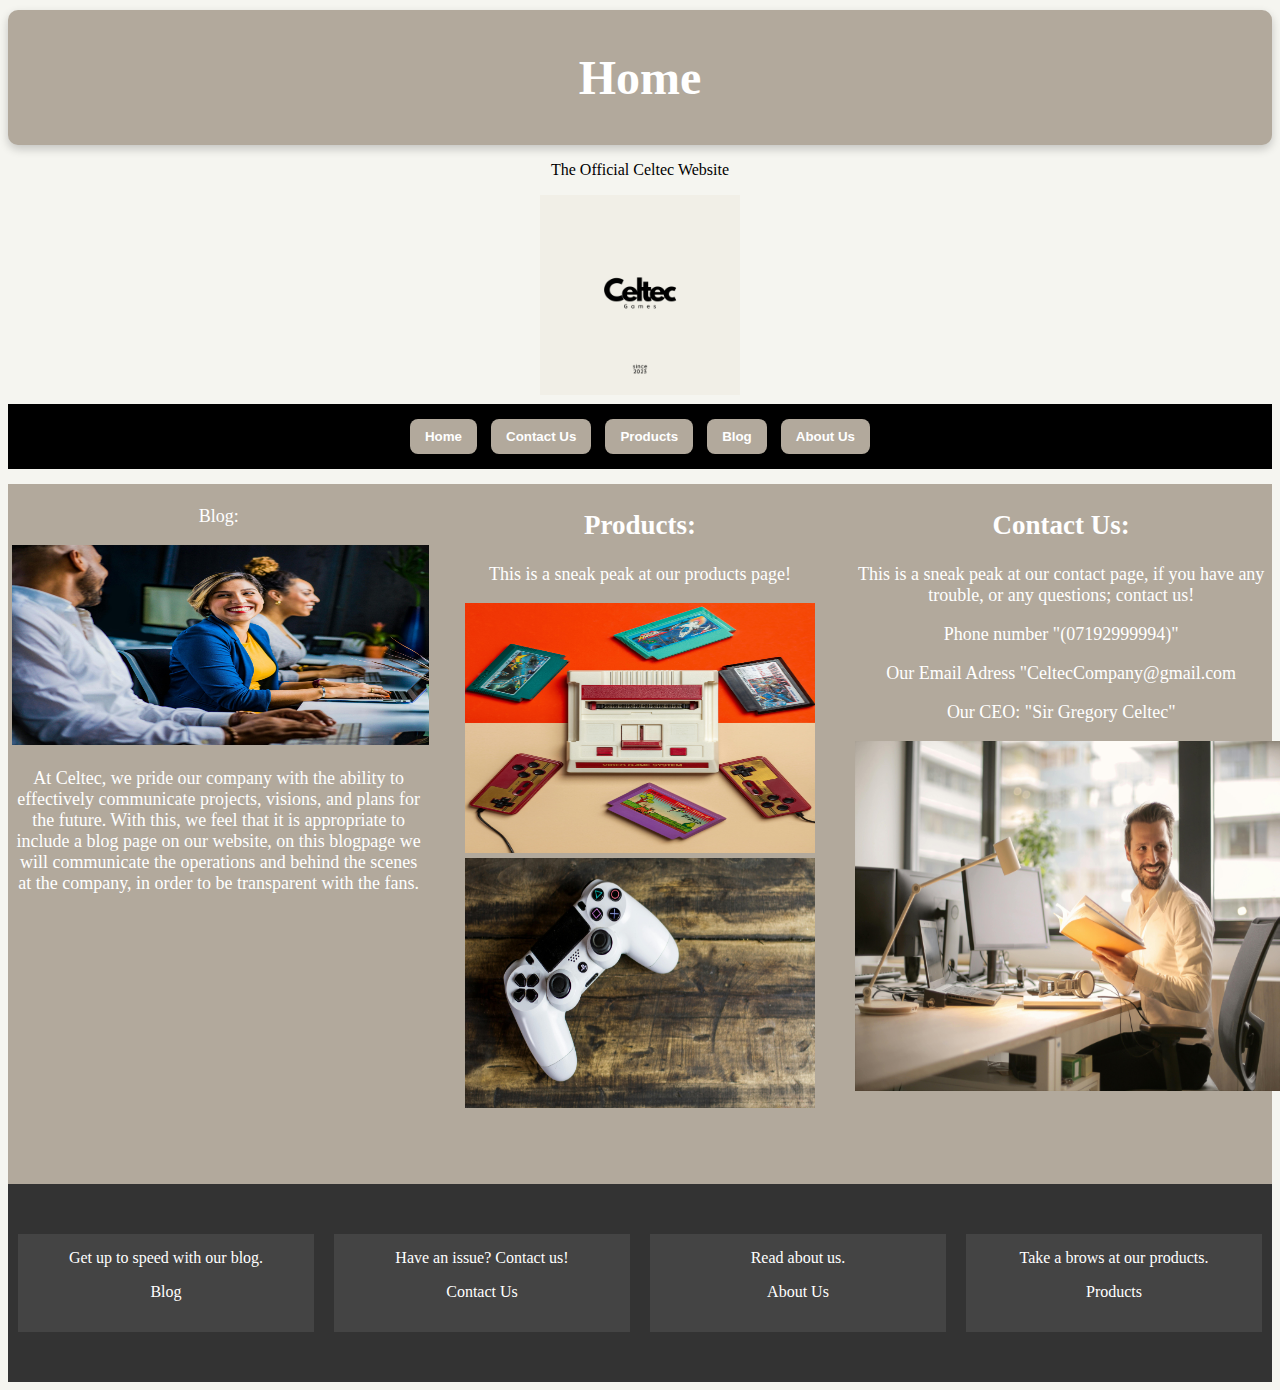
<file: U6_A2/index.html>
<!DOCTYPE html>
<html lang="en">
<head>
    <meta charset="UTF-8">
    <meta name="viewport" content="width=device-width, initial-scale=1.0">
    <title>Celtec Home</title>
    <link rel="stylesheet" href="styles.css">
</head>
<body>
    <h1>Home</h1>
    <p>The Official Celtec Website</p>
	<img src="images/CeltecLogo.png"
	    width="200" 
        height="200">
	
<nav>
  <center>
    <button><a href="index.html">Home</a></button >
    <button><a href="Contactus.html">Contact Us</a></button>
    <button><a href="products.html">Products</button>
    <button><a href="blog.html">Blog</a></button>
    <button><a href="aboutus.html">About Us</a></button>
  </center>
</nav>


    <div class="row">
        <div class="column-1">
		 
            <p><a href="blog.html">Blog</a>:</p>
			<img src="images/deskpeople1.jpg"
			width="490" 
        height="200">
			
			
			<p>At Celtec, we pride our company with the ability to effectively communicate projects, visions, and plans for the future. With this, we feel that it is appropriate to include a blog page on our website, on this blogpage we will communicate the operations and behind the scenes at the company, in order to be transparent with the fans.<p/>
        </div>
        <div class="column-2">
            <H2> <a href="products.html">Products</a>:</h2>
			<p> This is a sneak peak at our products page! <p/>
			
			<img src="images/console1.jpg"
		 width="350" 
        height="250">
			
			<img src="images/controller1.jpg"    
		width="350" 
        height="250"
			
			
		>
		
        </div>
        <div class="column-3">
            <h2><a href="Contactus.html">Contact Us</a>:</h2>
			<p> This is a sneak peak at our contact page, if you have any trouble, or any questions; contact us! <p/>
		      <p>Phone number "(07192999994)"<p/>
               <p>Our Email Adress "CeltecCompany@gmail.com<p/>
               <p>Our CEO: "Sir Gregory Celtec"</p>
			    <img src="images/employee1.jpg"
			   width="450" 
        height="350">
        </div>
    </div>
</body>

<footer>

  <div class="container">
    <div class="box">Get up to speed with our blog.
	
	<p>  <a href="blog.html">Blog</a>
	<p/>
	
    </div>
    <div class="box">Have an issue? Contact us!
	<p> <a href="Contactus.html">Contact Us</a>
	<p/> 
	
	</div>
    <div class="box">Read about us.
	<p> <a href="aboutus.html">About Us</a>
	<p/>
	
	</div>
    <div class="box">Take a brows at our products.
	<p> <a href="products.html">Products</a>
	<p/>
	
	</div>
	
  </div>
  
</footer>
 
</html>
</file>
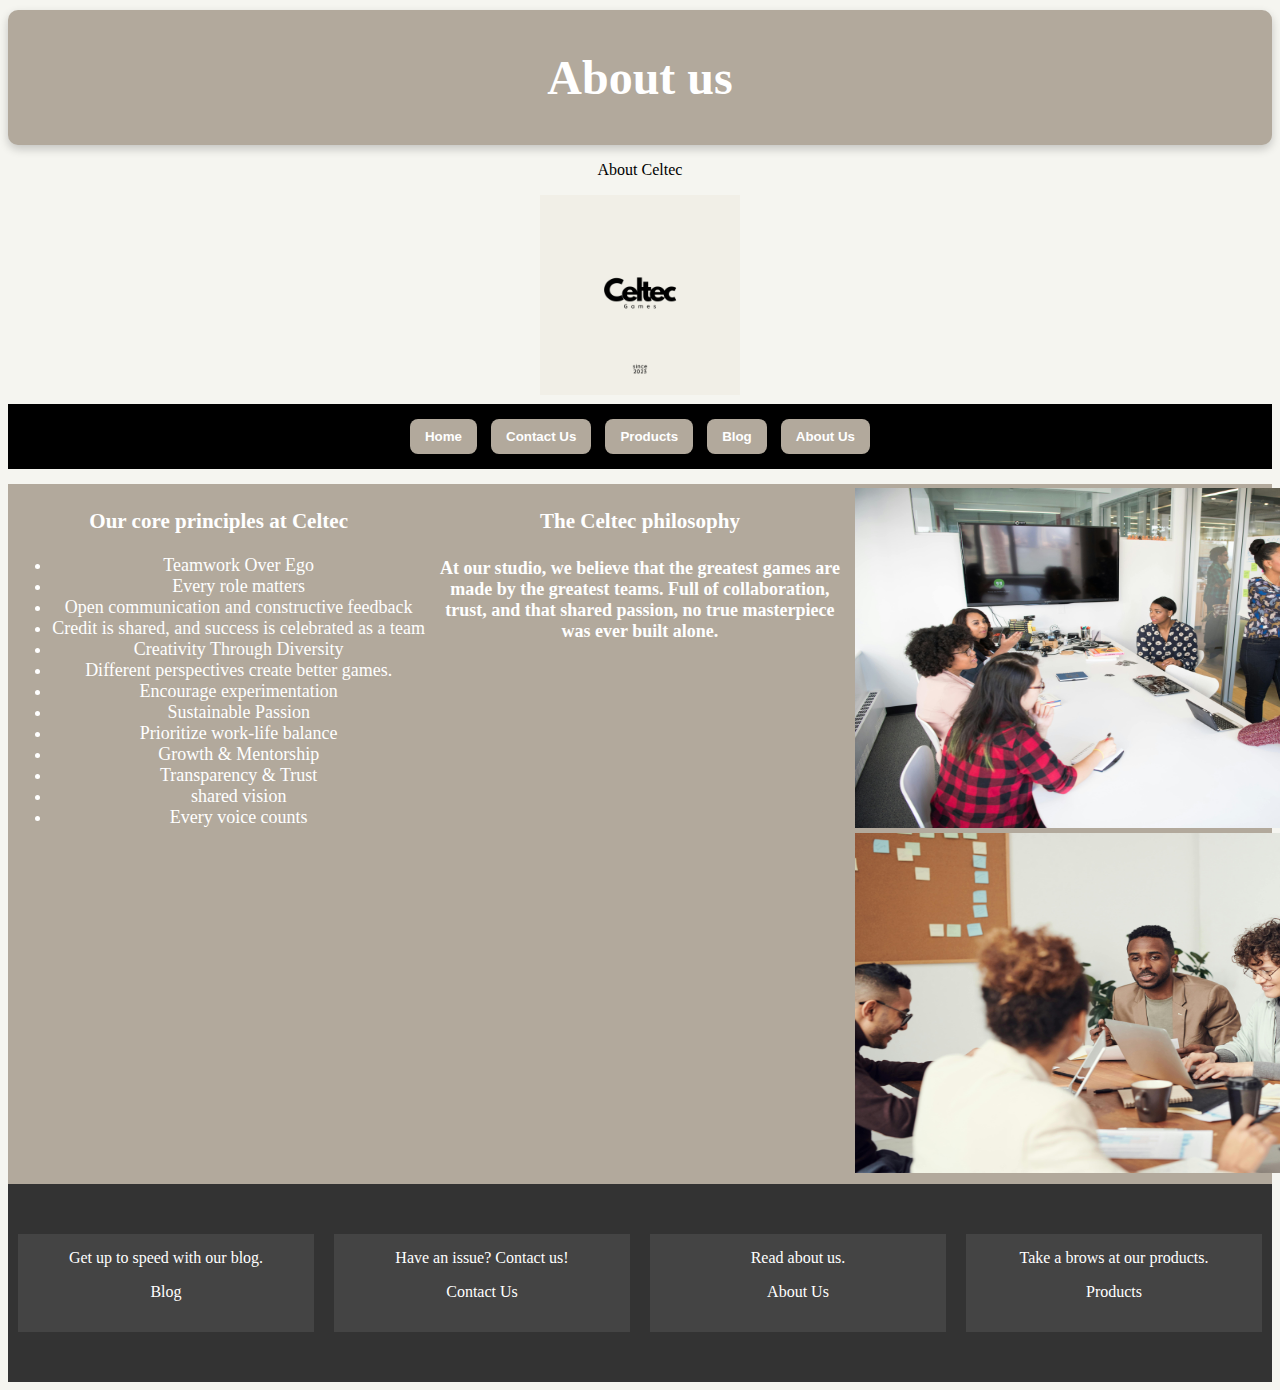
<file: U6_A2/aboutus.html>
<!DOCTYPE html>
<html lang="en">
<head>
    <meta charset="UTF-8">
    <meta name="viewport" content="width=device-width, initial-scale=1.0">
    <title>Blog</title>
    <link rel="stylesheet" href="styles.css">
</head>
<body>
    <h1>About us</h1>
    <p>About Celtec</p>
	  <img src="images/CeltecLogo.png"
	    width="200" 
        height="200">
    
    <nav>
  <center>
    <button><a href="index.html">Home</a></button >
    <button><a href="Contactus.html">Contact Us</a></button>
    <button><a href="products.html">Products</button>
    <button><a href="blog.html">Blog</a></button>
    <button><a href="aboutus.html">About Us</a></button>
  </center>
</nav>

    <div class="row">
        <div class="column-1">
            <h3>Our core principles at Celtec</h3>
            <ul>
                <li>Teamwork Over Ego</li>
                <li>Every role matters</li>
                <li>Open communication and constructive feedback</li>
                <li>Credit is shared, and success is celebrated as a team</li>
                <li>Creativity Through Diversity</li>
                <li>Different perspectives create better games.</li>
                <li>Encourage experimentation</li>
                <li>Sustainable Passion</li>
                <li>Prioritize work-life balance</li>
                <li>Growth & Mentorship</li>
                <li>Transparency & Trust</li>
                <li>shared vision</li>
                <li>Every voice counts</li>
            </ul>
        </div>
        <div class="column-2">
            <h3>The Celtec philosophy</h3>
            <h4>At our studio, we believe that the greatest games are made by the greatest teams. Full of collaboration, trust, and that shared passion, no true masterpiece was ever built alone.</h4>
			<p><p/>
			<p><p/>
			<p><p/>
			<p><p/>
			<p><p/>
			<p><p/>
			
			<!-- The <p></p> above is done in order to provide space for extra workings onto the page -->
			
		</div>
        <div class="column-3">
            <img src="images/employee2.jpg" width="600" height="340"> <!-- These 2 rows of code with the <img> tag are to set the coordinates of the images on the webspage -->
			
            <img src="images/employee3.jpg" width="600" height="340">
        </div>
    </div>

    <footer>
        <div class="container">
            <div class="box">Get up to speed with our blog.
                <p><a href="blog.html">Blog</a></p>
            </div>
            <div class="box">Have an issue? Contact us!
                <p><a href="Contactus.html">Contact Us</a></p> 
            </div>
            <div class="box">Read about us.
                <p><a href="aboutus.html">About Us</a></p>
            </div>
            <div class="box">Take a brows at our products.
                <p><a href="products.html">Products</a></p>
            </div>
        </div>
    </footer>
</body>
</html>
</file>
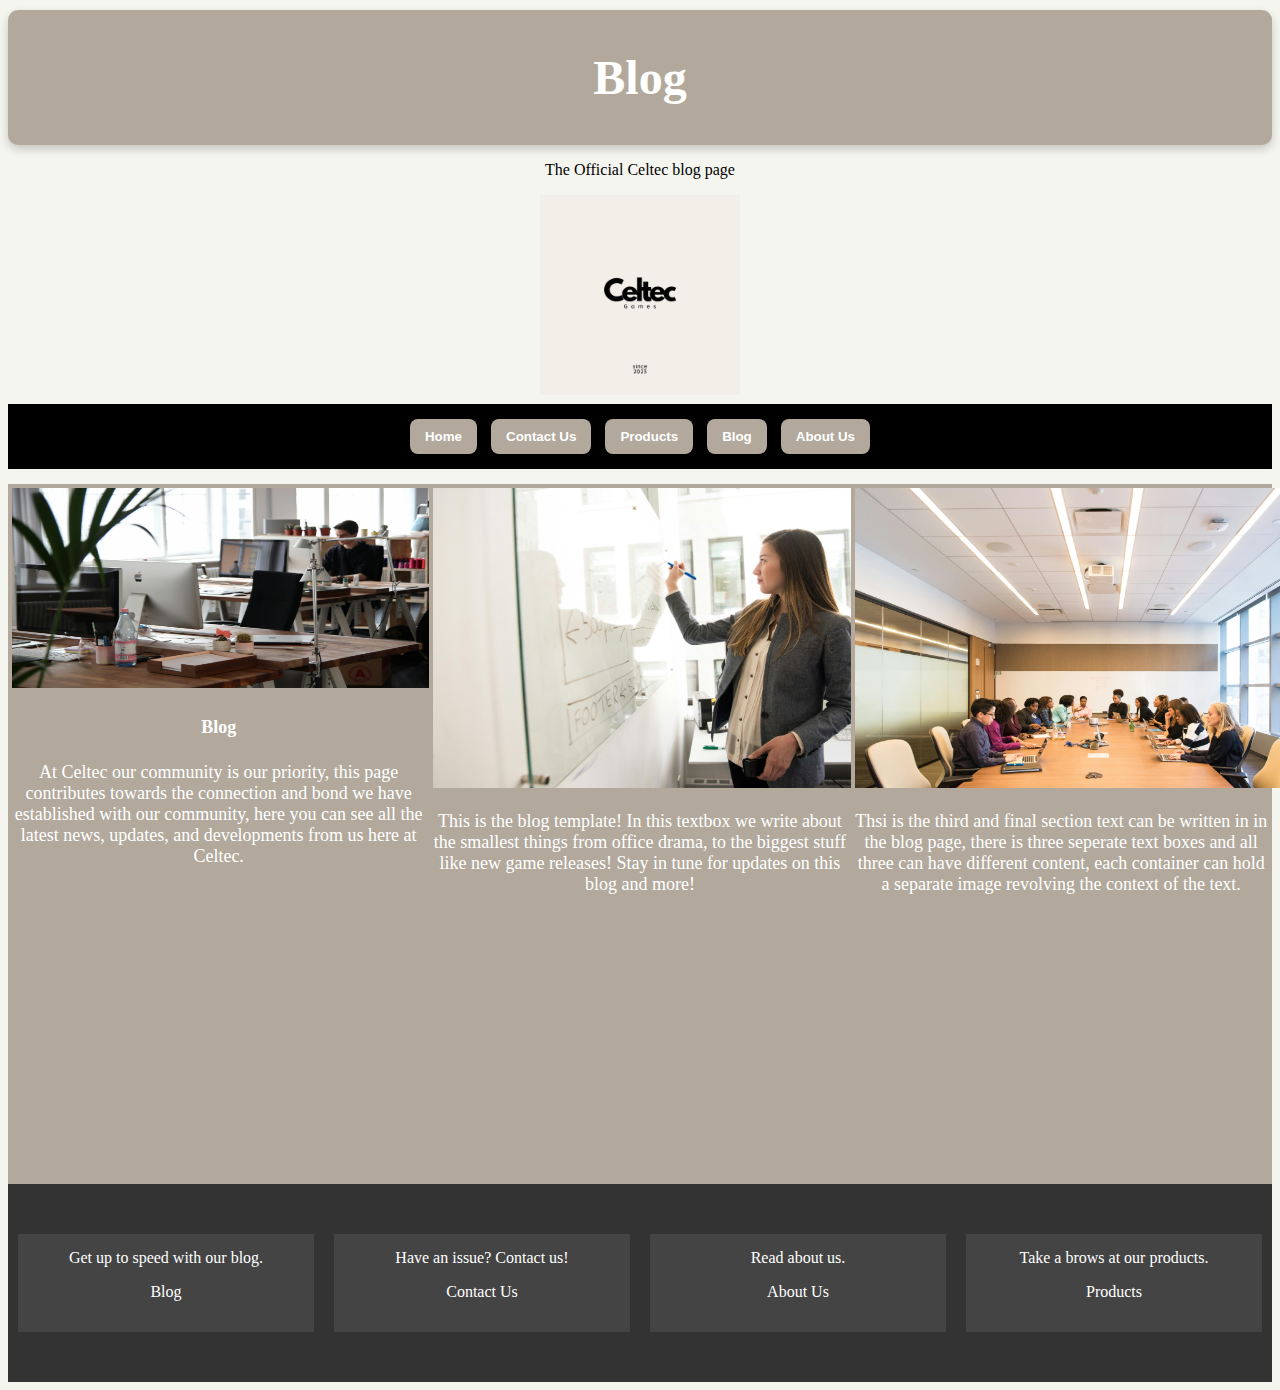
<file: U6_A2/blog.html>
<!DOCTYPE html>
<html lang="en">
 <head>
    <meta charset="UTF-8">
    <meta name="viewport" content="width=device-width, initial-scale=1.0">
    <title>Blog</title>
    <link rel="stylesheet" href="styles.css">
 </head>
 
 <body>
     <h1>Blog</h1>
      <p>The Official Celtec blog page</p>
	    <img src="images/CeltecLogo.png"
	    width="200" 
        height="200">
    
     <nav>
      <center>
        <button><a href="index.html">Home</a></button >
        <button><a href="Contactus.html">Contact Us</a></button>
        <button><a href="products.html">Products</button>
        <button><a href="blog.html">Blog</a></button>
        <button><a href="aboutus.html">About Us</a></button>
      </center>
     </nav>

	 
    <div class="row">
	
        <div class="column-1">
            <img src="images/office1.jpg" width="490" height="200">
            <h4>Blog</h4>
            <p>At Celtec our community is our priority, this page contributes towards the connection and bond we have established with our community, here you can see all the latest news, updates, and developments from us here at Celtec.</p>
        </div>
		
        <div class="column-2">
		    <img src="images/blogimage1.jpg" 
			 width="490" 
			 height="300">
			<p>This is the blog template! In this textbox we write about the smallest things from office drama, to the biggest stuff like new game releases! Stay in tune for updates on this blog and more!</p>
        </div>
		
        <div class="column-3">
			<img src="images/blogimage2.jpg" 
			 width="490" 
			 height="300">
		    <p>Thsi is the third and final section text can be written in in the blog page, there is three seperate text boxes and all three can have different content, each container can hold a separate image revolving the context of the text.</p>
        </div>
		
    </div>

    <footer>
        <div class="container">
            <div class="box">Get up to speed with our blog.
                <p><a href="blog.html">Blog</a></p>
            </div>
			
            <div class="box">Have an issue? Contact us!
                <p><a href="Contactus.html">Contact Us</a></p> 
            </div>
			
            <div class="box">Read about us.
                <p><a href="aboutus.html">About Us</a></p>
            </div>
			
            <div class="box">Take a brows at our products.
                <p><a href="products.html">Products</a></p>
            </div>
        </div>
    </footer>
	
</body>
</html>
</file>
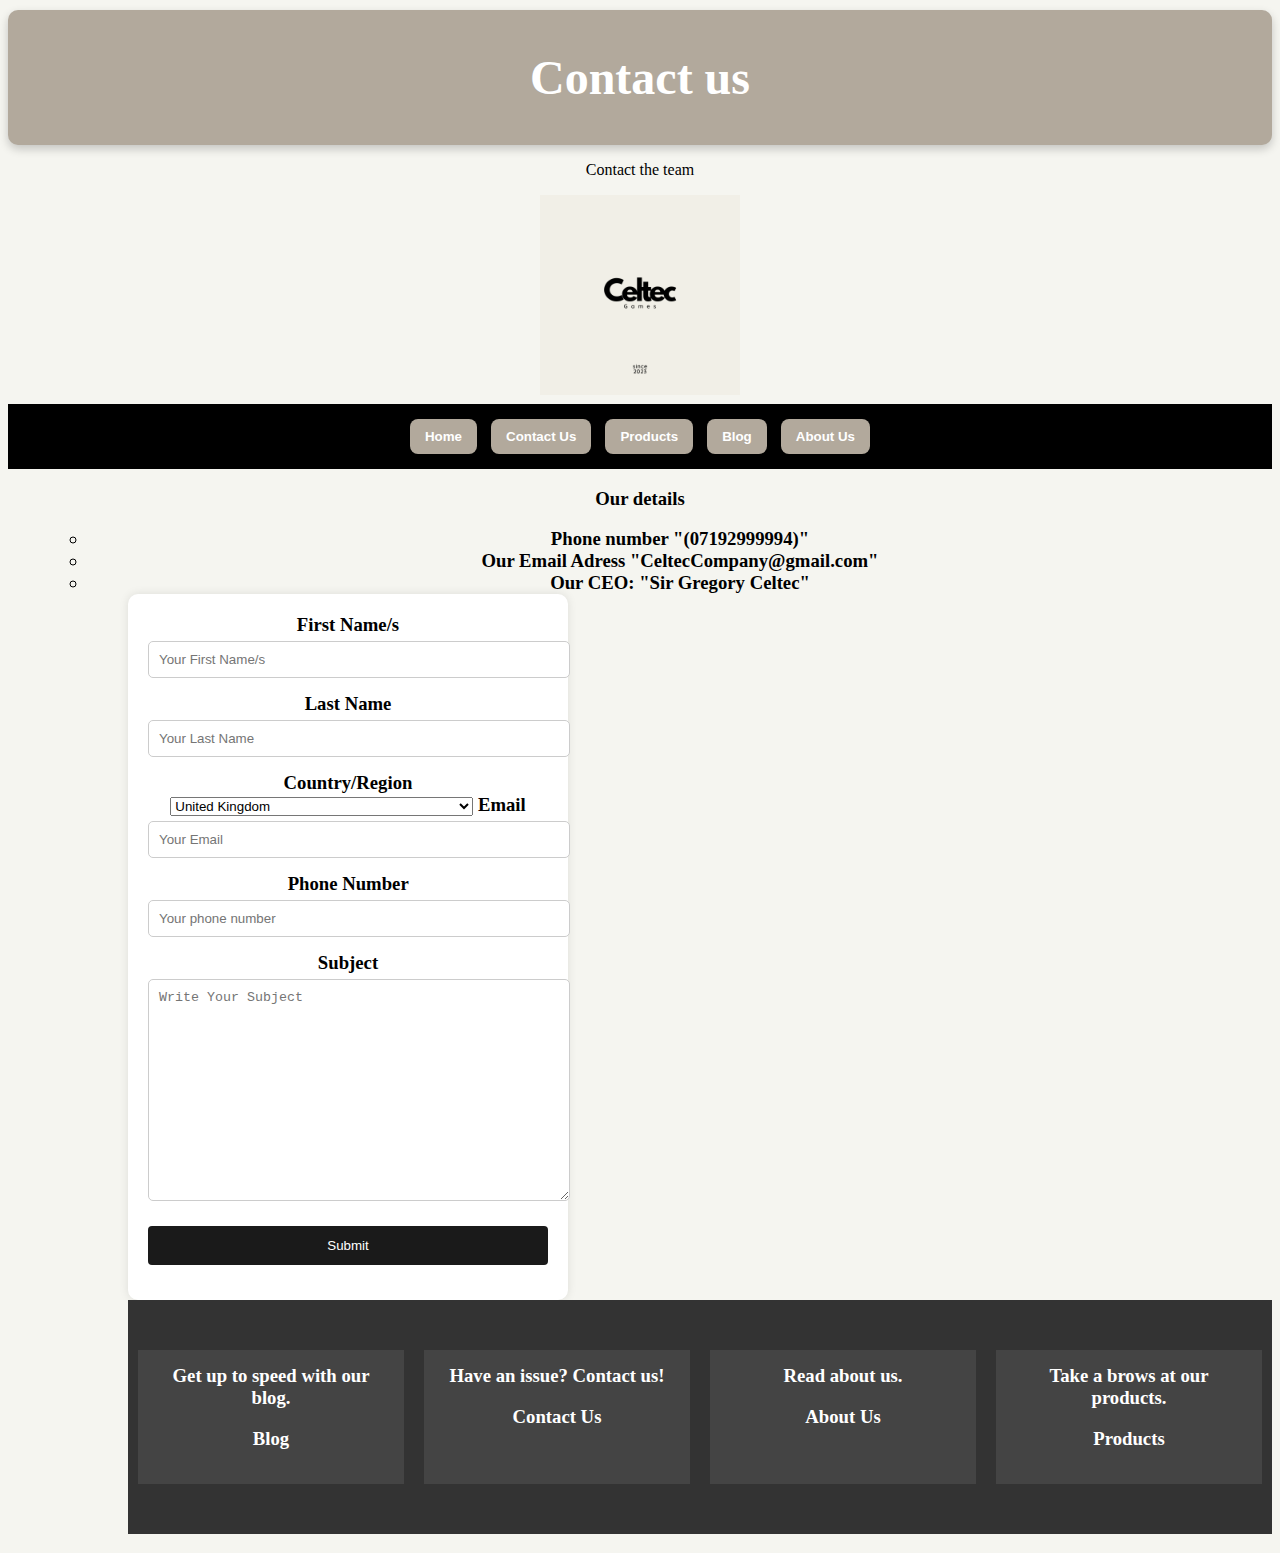
<file: U6_A2/Contactus.html>
<!DOCTYPE html>
<html lang="en">
 <head>
    <meta charset="UTF-8">
    <meta name="viewport" content="width=device-width, initial-scale=1.0">
    <title>Contact</title>
    <link rel="stylesheet" href="styles.css">
 </head>
 
 
 <body>
    <h1>Contact us</h1>
     <p>Contact the team</p>
	 <img src="images/CeltecLogo.png"
	    width="200" 
        height="200">
	

	
	 <nav>
   <center>
     <button><a href="index.html">Home</a></button >
     <button><a href="Contactus.html">Contact Us</a></button>
     <button><a href="products.html">Products</button>
     <button><a href="blog.html">Blog</a></button>
     <button><a href="aboutus.html">About Us</a></button>
   </center>
 </nav>
	
	<h3> Our details<h3/>
	
	<menu>
	  <ul>
	   <li>Phone number "(07192999994)"</li>
	   <li>Our Email Adress "CeltecCompany@gmail.com"</li>
	   <li>Our CEO: "Sir Gregory Celtec"</li>
	<menu/>

	
	         <div class="form-wrapper">
                <div class="contact-form">
                    <form action="mailto:22139192@cambria.ac.uk" method="post" enctype="text/plain">

                        <label for="fname">First Name/s</label>
                        <input type="text" id="fname" name="firstname" placeholder="Your First Name/s">

                        <label for="lname">Last Name</label>
                        <input type="text" id="lname" name="lastname" placeholder="Your Last Name">

						<label for="country">Country/Region</label>
						<select id="country" name="country">
						<option value="United Kingdom">United Kingdom</option>
						<option value="United States">United States</option>
						<option value="Afghanistan">Afghanistan</option>
						<option value="Albania">Albania</option>
						<option value="Algeria">Algeria</option>
						<option value="American Samoa">American Samoa</option>
						<option value="Andorra">Andorra</option>
						<option value="Angola">Angola</option>
						<option value="Anguilla">Anguilla</option>
						<option value="Antarctica">Antarctica</option>
						<option value="Antigua and Barbuda">Antigua and Barbuda</option>
						<option value="Argentina">Argentina</option>
						<option value="Armenia">Armenia</option>
						<option value="Aruba">Aruba</option>
						<option value="Australia">Australia</option>
						<option value="Austria">Austria</option>
						<option value="Azerbaijan">Azerbaijan</option>
						<option value="Bahamas">Bahamas</option>
						<option value="Bahrain">Bahrain</option>
						<option value="Bangladesh">Bangladesh</option>
						<option value="Barbados">Barbados</option>
						<option value="Belarus">Belarus</option>
						<option value="Belgium">Belgium</option>
						<option value="Belize">Belize</option>
						<option value="Benin">Benin</option>
						<option value="Bermuda">Bermuda</option>
						<option value="Bhutan">Bhutan</option>
						<option value="Bolivia">Bolivia</option>
						<option value="Bosnia and Herzegowina">Bosnia and Herzegowina</option>
						<option value="Botswana">Botswana</option>
						<option value="Bouvet Island">Bouvet Island</option>
						<option value="Brazil">Brazil</option>
						<option value="British Indian Ocean Territory">British Indian Ocean Territory</option>
						<option value="Brunei Darussalam">Brunei Darussalam</option>
						<option value="Bulgaria">Bulgaria</option>
						<option value="Burkina Faso">Burkina Faso</option>
						<option value="Burundi">Burundi</option>
						<option value="Cambodia">Cambodia</option>
						<option value="Cameroon">Cameroon</option>
						<option value="Canada">Canada</option>
						<option value="Cape Verde">Cape Verde</option>
						<option value="Cayman Islands">Cayman Islands</option>
						<option value="Central African Republic">Central African Republic</option>
						<option value="Chad">Chad</option>
						<option value="Chile">Chile</option>
						<option value="China">China</option>
						<option value="Christmas Island">Christmas Island</option>
						<option value="Cocos Islands">Cocos (Keeling) Islands</option>
						<option value="Colombia">Colombia</option>
						<option value="Comoros">Comoros</option>
						<option value="Congo">Congo</option>
						<option value="Congo">Congo, the Democratic Republic of the</option>
						<option value="Cook Islands">Cook Islands</option>
						<option value="Costa Rica">Costa Rica</option>
						<option value="Cota D'Ivoire">Cote d'Ivoire</option>
						<option value="Croatia">Croatia (Hrvatska)</option>
						<option value="Cuba">Cuba</option>
						<option value="Cyprus">Cyprus</option>
						<option value="Czech Republic">Czech Republic</option>
						<option value="Denmark">Denmark</option>
						<option value="Djibouti">Djibouti</option>
						<option value="Dominica">Dominica</option>
						<option value="Dominican Republic">Dominican Republic</option>
						<option value="East Timor">East Timor</option>
						<option value="Ecuador">Ecuador</option>
						<option value="Egypt">Egypt</option>
						<option value="El Salvador">El Salvador</option>
						<option value="Equatorial Guinea">Equatorial Guinea</option>
						<option value="Eritrea">Eritrea</option>
						<option value="Estonia">Estonia</option>
						<option value="Ethiopia">Ethiopia</option>
						<option value="Falkland Islands">Falkland Islands (Malvinas)</option>
						<option value="Faroe Islands">Faroe Islands</option>
						<option value="Fiji">Fiji</option>
						<option value="Finland">Finland</option>
						<option value="France">France</option>
						<option value="France Metropolitan">France, Metropolitan</option>
						<option value="French Guiana">French Guiana</option>
						<option value="French Polynesia">French Polynesia</option>
						<option value="French Southern Territories">French Southern Territories</option>
						<option value="Gabon">Gabon</option>
						<option value="Gambia">Gambia</option>
						<option value="Georgia">Georgia</option>
						<option value="Germany">Germany</option>
						<option value="Ghana">Ghana</option>
						<option value="Gibraltar">Gibraltar</option>
						<option value="Greece">Greece</option>
						<option value="Greenland">Greenland</option>
						<option value="Grenada">Grenada</option>
						<option value="Guadeloupe">Guadeloupe</option>
						<option value="Guam">Guam</option>
						<option value="Guatemala">Guatemala</option>
						<option value="Guinea">Guinea</option>
						<option value="Guinea-Bissau">Guinea-Bissau</option>
						<option value="Guyana">Guyana</option>
						<option value="Haiti">Haiti</option>
						<option value="Heard and McDonald Islands">Heard and Mc Donald Islands</option>
						<option value="Holy See">Holy See (Vatican City State)</option>
						<option value="Honduras">Honduras</option>
						<option value="Hong Kong">Hong Kong</option>
						<option value="Hungary">Hungary</option>
						<option value="Iceland">Iceland</option>
						<option value="India">India</option>
						<option value="Indonesia">Indonesia</option>
						<option value="Iran">Iran (Islamic Republic of)</option>
						<option value="Iraq">Iraq</option>
						<option value="Ireland">Ireland</option>
						<option value="Israel">Israel</option>
						<option value="Italy">Italy</option>
						<option value="Jamaica">Jamaica</option>
						<option value="Japan">Japan</option>
						<option value="Jordan">Jordan</option>
						<option value="Kazakhstan">Kazakhstan</option>
						<option value="Kenya">Kenya</option>
						<option value="Kiribati">Kiribati</option>
						<option value="Democratic People's Republic of Korea">Korea, Democratic People's Republic of</option>
						<option value="Korea">Korea, Republic of</option>
						<option value="Kuwait">Kuwait</option>
						<option value="Kyrgyzstan">Kyrgyzstan</option>
						<option value="Lao">Lao People's Democratic Republic</option>
						<option value="Latvia">Latvia</option>
						<option value="Lebanon">Lebanon</option>
						<option value="Lesotho">Lesotho</option>
						<option value="Liberia">Liberia</option>
						<option value="Libyan Arab Jamahiriya">Libyan Arab Jamahiriya</option>
						<option value="Liechtenstein">Liechtenstein</option>
						<option value="Lithuania">Lithuania</option>
						<option value="Luxembourg">Luxembourg</option>
						<option value="Macau">Macau</option>
						<option value="Macedonia">Macedonia, The Former Yugoslav Republic of</option>
						<option value="Madagascar">Madagascar</option>
						<option value="Malawi">Malawi</option>
						<option value="Malaysia">Malaysia</option>
						<option value="Maldives">Maldives</option>
						<option value="Mali">Mali</option>
						<option value="Malta">Malta</option>
						<option value="Marshall Islands">Marshall Islands</option>
						<option value="Martinique">Martinique</option>
						<option value="Mauritania">Mauritania</option>
						<option value="Mauritius">Mauritius</option>
						<option value="Mayotte">Mayotte</option>
						<option value="Mexico">Mexico</option>
						<option value="Micronesia">Micronesia, Federated States of</option>
						<option value="Moldova">Moldova, Republic of</option>
						<option value="Monaco">Monaco</option>
						<option value="Mongolia">Mongolia</option>
						<option value="Montserrat">Montserrat</option>
						<option value="Morocco">Morocco</option>
						<option value="Mozambique">Mozambique</option>
						<option value="Myanmar">Myanmar</option>
						<option value="Namibia">Namibia</option>
						<option value="Nauru">Nauru</option>
						<option value="Nepal">Nepal</option>
						<option value="Netherlands">Netherlands</option>
						<option value="Netherlands Antilles">Netherlands Antilles</option>
						<option value="New Caledonia">New Caledonia</option>
						<option value="New Zealand">New Zealand</option>
						<option value="Nicaragua">Nicaragua</option>
						<option value="Niger">Niger</option>
						<option value="Nigeria">Nigeria</option>
						<option value="Niue">Niue</option>
						<option value="Norfolk Island">Norfolk Island</option>
						<option value="Northern Mariana Islands">Northern Mariana Islands</option>
						<option value="Norway">Norway</option>
						<option value="Oman">Oman</option>
						<option value="Pakistan">Pakistan</option>
						<option value="Palau">Palau</option>
						<option value="Panama">Panama</option>
						<option value="Papua New Guinea">Papua New Guinea</option>
						<option value="Paraguay">Paraguay</option>
						<option value="Peru">Peru</option>
						<option value="Philippines">Philippines</option>
						<option value="Pitcairn">Pitcairn</option>
						<option value="Poland">Poland</option>
						<option value="Portugal">Portugal</option>
						<option value="Puerto Rico">Puerto Rico</option>
						<option value="Qatar">Qatar</option>
						<option value="Reunion">Reunion</option>
						<option value="Romania">Romania</option>
						<option value="Russia">Russian Federation</option>
						<option value="Rwanda">Rwanda</option>
						<option value="Saint Kitts and Nevis">Saint Kitts and Nevis</option>
						<option value="Saint Lucia">Saint LUCIA</option>
						<option value="Saint Vincent">Saint Vincent and the Grenadines</option>
						<option value="Samoa">Samoa</option>
						<option value="San Marino">San Marino</option>
						<option value="Sao Tome and Principe">Sao Tome and Principe</option>
						<option value="Saudi Arabia">Saudi Arabia</option>
						<option value="Senegal">Senegal</option>
						<option value="Seychelles">Seychelles</option>
						<option value="Sierra">Sierra Leone</option>
						<option value="Singapore">Singapore</option>
						<option value="Slovakia">Slovakia (Slovak Republic)</option>
						<option value="Slovenia">Slovenia</option>
						<option value="Solomon Islands">Solomon Islands</option>
						<option value="Somalia">Somalia</option>
						<option value="South Africa">South Africa</option>
						<option value="South Georgia">South Georgia and the South Sandwich Islands</option>
						<option value="Span">Spain</option>
						<option value="Sri Lanka">Sri Lanka</option>
						<option value="St. Helena">St. Helena</option>
						<option value="St. Pierre and Miguelon">St. Pierre and Miquelon</option>
						<option value="Sudan">Sudan</option>
						<option value="Suriname">Suriname</option>
						<option value="Svalbard">Svalbard and Jan Mayen Islands</option>
						<option value="Swaziland">Swaziland</option>
						<option value="Sweden">Sweden</option>
						<option value="Switzerland">Switzerland</option>
						<option value="Syria">Syrian Arab Republic</option>
						<option value="Taiwan">Taiwan, Province of China</option>
						<option value="Tajikistan">Tajikistan</option>
						<option value="Tanzania">Tanzania, United Republic of</option>
						<option value="Thailand">Thailand</option>
						<option value="Togo">Togo</option>
						<option value="Tokelau">Tokelau</option>
						<option value="Tonga">Tonga</option>
						<option value="Trinidad and Tobago">Trinidad and Tobago</option>
						<option value="Tunisia">Tunisia</option>
						<option value="Turkey">Turkey</option>
						<option value="Turkmenistan">Turkmenistan</option>
						<option value="Turks and Caicos">Turks and Caicos Islands</option>
						<option value="Tuvalu">Tuvalu</option>
						<option value="Uganda">Uganda</option>
						<option value="Ukraine">Ukraine</option>
						<option value="United Arab Emirates">United Arab Emirates</option>
						<option value="United States Minor Outlying Islands">United States Minor Outlying Islands</option>
						<option value="Uruguay">Uruguay</option>
						<option value="Uzbekistan">Uzbekistan</option>
						<option value="Vanuatu">Vanuatu</option>
						<option value="Venezuela">Venezuela</option>
						<option value="Vietnam">Vietnam</option>
						<option value="Virgin Islands (British)">Virgin Islands (British)</option>
						<option value="Virgin Islands (U.S)">Virgin Islands (U.S.)</option>
						<option value="Wallis and Futana Islands">Wallis and Futuna Islands</option>
						<option value="Western Sahara">Western Sahara</option>
						<option value="Yemen">Yemen</option>
						<option value="Serbia">Serbia</option>
						<option value="Zambia">Zambia</option>
						<option value="Zimbabwe">Zimbabwe</option>
						</select>

                        <label for="lname">Email</label>
						<input type="text" id="email" name="email" placeholder="Your Email">

						<label for="phone">Phone Number</label>
                        <input type="tel" id="phone" name="phone" placeholder="Your phone number" maxlength="15">

                        <label for="subject">Subject</label>
                        <textarea id="subject" name="subject" placeholder="Write Your Subject" style="height:200px"></textarea>

                        <input type="submit" value="Submit">

                    </form>
                </div>
            </div>
	
		</div>	



















</body>

<footer>

  <div class="container">
    <div class="box">Get up to speed with our blog.
	
	<p>  <a href="blog.html">Blog</a>
	<p/>
	
    </div>
    <div class="box">Have an issue? Contact us!
	<p> <a href="Contactus.html">Contact Us</a>
	<p/> 
	
	</div>
    <div class="box">Read about us.
	<p> <a href="aboutus.html">About Us</a>
	<p/>
	
	</div>
    <div class="box">Take a brows at our products.
	<p> <a href="products.html">Products</a>
	<p/>
	
	</div>
	
  </div>
  
</footer>


</html>
</file>
<file: U6_A2/styles.css>
h1 {
    color: white; /* White text color */
    font-size: 48px; /* Larger font size */
    font: Pacifica; /* Serif font */
    text-align: center; /* Center-align the text */
    margin: 10px 0; /* Add more margin */
    padding: 40px; /* Add more padding */
    background: #b2a99cff;
    border-radius: 10px; /* Rounded corners */
    box-shadow: 0 4px 10px rgba(0, 0, 0, 0.2); /* Add a shadow */
}

h4 {

	color: white; /* White text color */
	 text-align: center;	
   
}

body {
color: black; /* White text color */
	 text-align: center;
	  background: #f5f5f0ff;
}

.row::after {
    content: "";
    display: table;
    clear: both;
    align-items: center;	
	
}

/* Column Styles */

.column-1, .column-2, .column-3 {
    float: left;
    width: 33.33%;
    height: 700px;
    box-sizing: border-box; /*  padding and border are included in the width */
    padding: 4px; /*  spacing inside the columns */
    
	font-size: 18px; /* Larger font size */
    font: Pacifica;
		
	
	
}

/* Optional: Add background colours  */
.column-1 {
    background-color: #b2a99cff;
	 text-align: center;	
	 color: White
}

.column-2 {
    background-color: #b2a99cff;
	 text-align: center;
	 color: White
	
}

.column-3 {
    background-color: #b2a99cff;
	 text-align: center;
	 color: White
}





footer {
  background: #333; 
  color: white;    
  padding: 50px 0; 
}

.container {
  display: flex;
  justify-content: space-between; 
  max-width: 2000px; 
  margin: 0 auto;   

}

.box {
  flex: 4;           /* Makes the boxes have an equal width */
  margin: 0 10px;    
  padding: 15px;     
  background: #444;  
  text-align: center; /* Makes all the text in the boxes centre */
}





<style>
        body {
            font-family: Arial, sans-serif;
            display: flex;
            justify-content: center;
            align-items: center;
            height: 100vh;
            background-color: #f4f4f4;
            margin: 0;
        }
        .contact-form {
            background: white;
            padding: 20px;
            border-radius: 10px;
            box-shadow: 0px 0px 10px rgba(0, 0, 0, 0.1);
            width: 100%;
            max-width: 400px;
        }
        .contact-form h2 {
            text-align: center;
            margin-bottom: 20px;
        }
        .contact-form label {
            font-weight: bold;
        }
        .contact-form input, .contact-form textarea {
            width: 100%;
            padding: 10px;
            margin: 5px 0 15px;
            border: 1px solid #ccc;
            border-radius: 5px;
        }
        .contact-form button {
            width: 100%;
            padding: 10px;
            background: #28a745;
            color: white;
            border: none;
            border-radius: 5px;
            cursor: pointer;
            font-size: 16px;
        }
        .contact-form button:hover {
            background: #218838;
        }
    </style>
	
	input[type=text], input[type=tel], select, textarea {
		width: 100%;
		padding: 12px;
		border: 1px solid #ccc;
		border-radius: 4px;
		box-sizing: border-box;
		margin-top: 6px;
		margin-bottom: 16px;
		resize: vertical;
	}

	input[type=submit] {
		background-color: #1a1a1a;
		color: white;
		padding: 12px 20px;
		border: none;
		border-radius: 4px;
		cursor: pointer;
	}

	input[type=submit]:hover {
		background-color: #b2a99cff;
	}

@media (max-width: 900px) {


    .form-container {
        padding: 30px;
    }
}
@media (max-width: 900px) {

    .form-container {
        padding: 30px 20px;
    }
	}
nav {
  border: 10px solid black;
  margin-top: 5px;
  margin-bottom: 15px;
  background-color: black;
}

nav button {
  background-color: #b2a99cff; 
  color: white;
  border: none;
  padding: 10px 15px;
  margin: 5px;
  font-weight: bold;
  border-radius: 8px;
  transition: background-color 0.3s ease;
}


nav button:hover {
  background-color: #DD614A; 
  cursor: pointer;
}

a{
color: white;
text-decoration: none;
}


.container2 { /* below this point is ownership of josh */
  display: flex;
  flex-wrap: wrap;
  gap: 0px;
  justify-content: space-between;
  width: 90%;
  padding-top:0.9%;
  padding-left:5%;
  padding-right:5%;
}
.section2 {
  padding: 1%;
  border-radius: 1%;
  width: 45%;
  max-width: 500px;
  max-height: 600px;
  text-align: center;
  font-family: sans-serif;
  min-width: 280px;
  box-sizing: border-box;
  box-shadow: 0 4px 8px rgba(0, 0, 0, 0.1);
  background-color: #b2a99cff;
  border-radius: 10px; 
  overflow: hidden;
  transition: transform 0.3s ease-in-out, box-shadow 0.3s ease-in-out;
  font-size: 90%;
  color: white;
}
.section2:hover {
    transform: translateY(-10px); /* Hover */
    box-shadow: 0 8px 16px rgba(0, 0, 0, 0.2);
    }
.section2 img {
    height: 75%;
    max-width: 96%;
    width: auto;
}

.section2 h1 {
    font-size: 1.5rem;
    margin: 1% 0;
    color: #333;
}

.section2 p {
    font-size: 1rem;
    color: white;
    padding: 0 1px;
    margin-bottom: 1px;
}

@media (max-width: 900px) {
    .container2 {
        justify-content: space-around;
    }
    .section2 {
        flex: 1 1 45%;
        margin: 10px 0;
    }
}

@media (max-width: 600px) {
    .product-container {
        justify-content: center;
    }
    .section2 {
        flex: 1 1 100%;
    }
    h2 {
        font-size: 1.5rem;
    }
}
</file>
